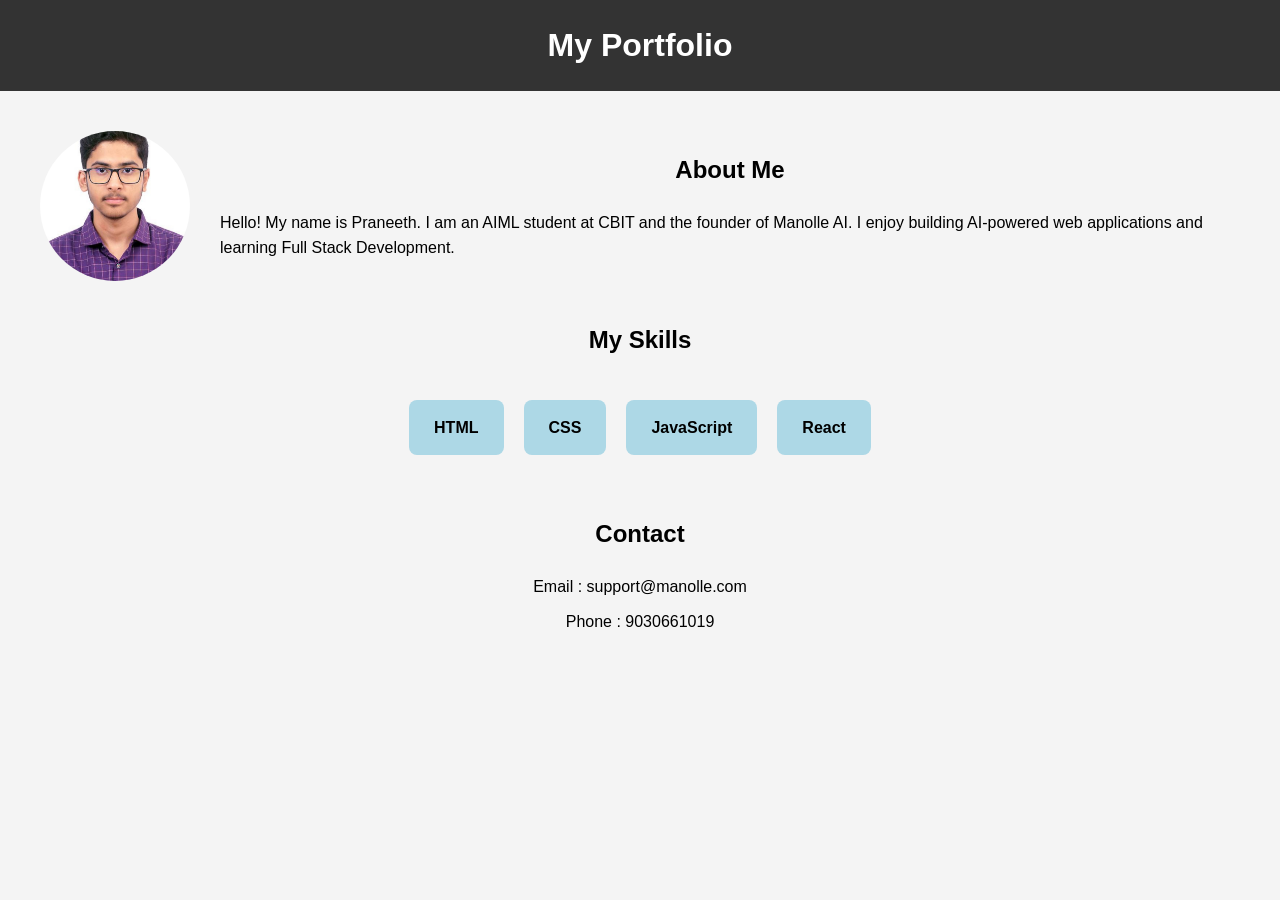
<file: index.html>
<!DOCTYPE html>
<html lang="en">
<head>
    <meta charset="UTF-8">
    <meta name="viewport" content="width=device-width, initial-scale=1.0">
    <title>My Portfolio</title>
    <link rel="stylesheet" href="style.css">
</head>

<body>

    <!-- Header -->
    <header>
        <h1>My Portfolio</h1>
    </header>

    <!-- About -->
    <section class="about">
        <img src="vprphoto.JPG" alt="Profile Picture" width="100">

        <div>
            <h2>About Me</h2>
            <p>
                Hello! My name is Praneeth. I am an AIML student at CBIT and
                the founder of Manolle AI. I enjoy building AI-powered web
                applications and learning Full Stack Development.
            </p>
        </div>
    </section>

    <!-- Skills -->
    <section>
        <h2>My Skills</h2>

        <div class="skills">
            <div>HTML</div>
            <div>CSS</div>
            <div>JavaScript</div>
            <div>React</div>
        </div>
    </section>

    <!-- Contact -->
    <section class="contact">
        <h2>Contact</h2>

        <p>Email : support@manolle.com</p>
        <p>Phone : 9030661019</p>
    </section>

</body>
</html>
</file>
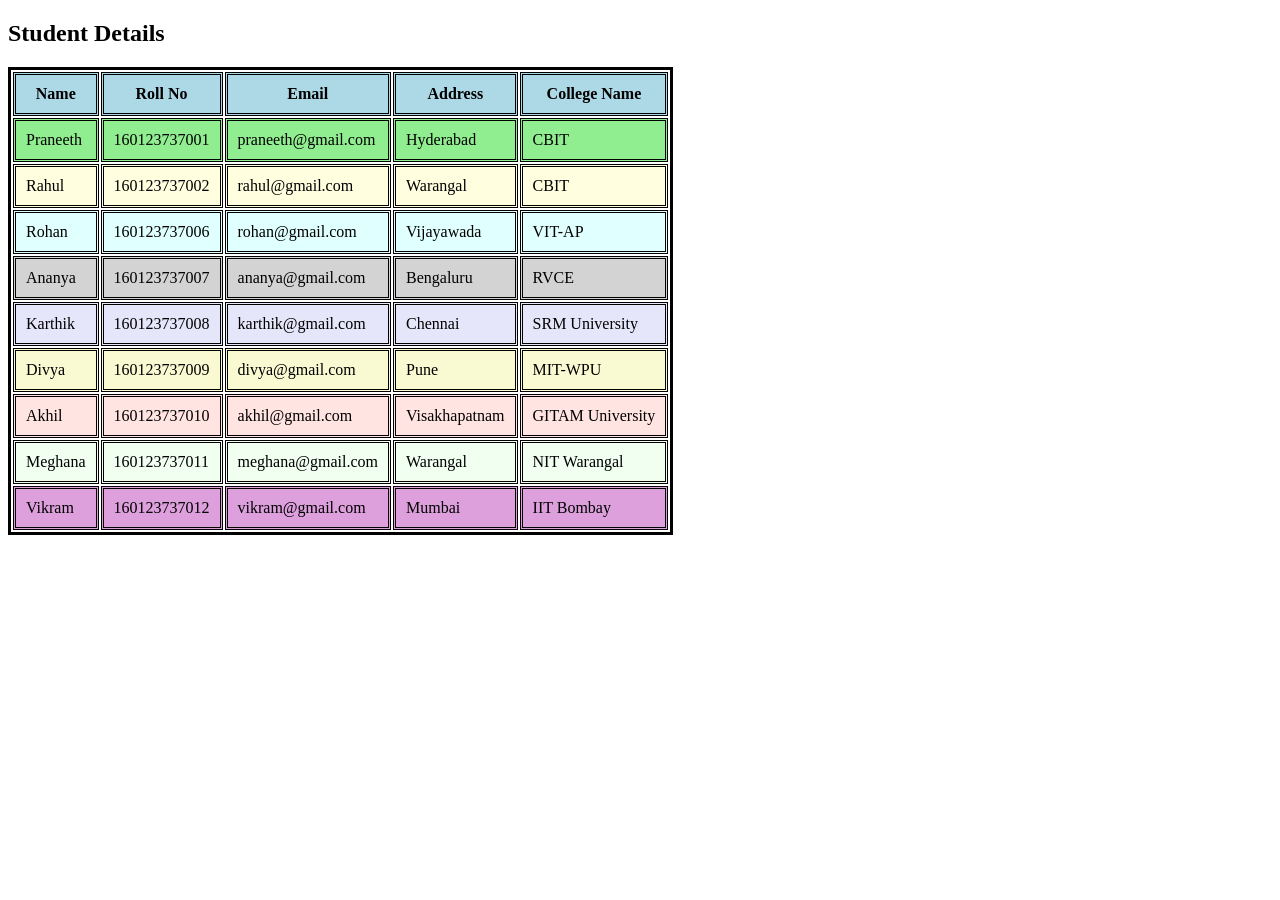
<file: LAB_tables/index.html>
<!DOCTYPE html>
<html>
<head>
    <title>Student Details Table</title>
</head>
<body>

<h2>Student Details</h2>

<table border="1" style="border:3px solid black;">

    <tr style="background-color:lightblue;">
        <th style="border:3px double black; padding:10px;">Name</th>
        <th style="border:3px double black; padding:10px;">Roll No</th>
        <th style="border:3px double black; padding:10px;">Email</th>
        <th style="border:3px double black; padding:10px;">Address</th>
        <th style="border:3px double black; padding:10px;">College Name</th>
    </tr>

    <tr style="background-color:lightgreen;">
        <td style="border:3px double black; padding:10px;">Praneeth</td>
        <td style="border:3px double black; padding:10px;">160123737001</td>
        <td style="border:3px double black; padding:10px;">praneeth@gmail.com</td>
        <td style="border:3px double black; padding:10px;">Hyderabad</td>
        <td style="border:3px double black; padding:10px;">CBIT</td>
    </tr>

    <tr style="background-color:lightyellow;">
        <td style="border:3px double black; padding:10px;">Rahul</td>
        <td style="border:3px double black; padding:10px;">160123737002</td>
        <td style="border:3px double black; padding:10px;">rahul@gmail.com</td>
        <td style="border:3px double black; padding:10px;">Warangal</td>
        <td style="border:3px double black; padding:10px;">CBIT</td>
    </tr>

<tr style="background-color:lightcyan;">
    <td style="border:3px double black; padding:10px;">Rohan</td>
    <td style="border:3px double black; padding:10px;">160123737006</td>
    <td style="border:3px double black; padding:10px;">rohan@gmail.com</td>
    <td style="border:3px double black; padding:10px;">Vijayawada</td>
    <td style="border:3px double black; padding:10px;">VIT-AP</td>
</tr>

<tr style="background-color:lightgray;">
    <td style="border:3px double black; padding:10px;">Ananya</td>
    <td style="border:3px double black; padding:10px;">160123737007</td>
    <td style="border:3px double black; padding:10px;">ananya@gmail.com</td>
    <td style="border:3px double black; padding:10px;">Bengaluru</td>
    <td style="border:3px double black; padding:10px;">RVCE</td>
</tr>

<tr style="background-color:lavender;">
    <td style="border:3px double black; padding:10px;">Karthik</td>
    <td style="border:3px double black; padding:10px;">160123737008</td>
    <td style="border:3px double black; padding:10px;">karthik@gmail.com</td>
    <td style="border:3px double black; padding:10px;">Chennai</td>
    <td style="border:3px double black; padding:10px;">SRM University</td>
</tr>

<tr style="background-color:lightgoldenrodyellow;">
    <td style="border:3px double black; padding:10px;">Divya</td>
    <td style="border:3px double black; padding:10px;">160123737009</td>
    <td style="border:3px double black; padding:10px;">divya@gmail.com</td>
    <td style="border:3px double black; padding:10px;">Pune</td>
    <td style="border:3px double black; padding:10px;">MIT-WPU</td>
</tr>

<tr style="background-color:mistyrose;">
    <td style="border:3px double black; padding:10px;">Akhil</td>
    <td style="border:3px double black; padding:10px;">160123737010</td>
    <td style="border:3px double black; padding:10px;">akhil@gmail.com</td>
    <td style="border:3px double black; padding:10px;">Visakhapatnam</td>
    <td style="border:3px double black; padding:10px;">GITAM University</td>
</tr>

<tr style="background-color:honeydew;">
    <td style="border:3px double black; padding:10px;">Meghana</td>
    <td style="border:3px double black; padding:10px;">160123737011</td>
    <td style="border:3px double black; padding:10px;">meghana@gmail.com</td>
    <td style="border:3px double black; padding:10px;">Warangal</td>
    <td style="border:3px double black; padding:10px;">NIT Warangal</td>
</tr>

<tr style="background-color:plum;">
    <td style="border:3px double black; padding:10px;">Vikram</td>
    <td style="border:3px double black; padding:10px;">160123737012</td>
    <td style="border:3px double black; padding:10px;">vikram@gmail.com</td>
    <td style="border:3px double black; padding:10px;">Mumbai</td>
    <td style="border:3px double black; padding:10px;">IIT Bombay</td>
</tr>
</table>

</body>
</html>
</file>
<file: style.css>
*{
    margin:0;
    padding:0;
    box-sizing:border-box;
}

body{
    font-family:Arial, sans-serif;
    background:#f4f4f4;
    line-height:1.6;
}

/* Header */
header{
    background:#333;
    color:white;
    text-align:center;
    padding:20px;
}

/* About Section */
.about{
    display:flex;
    align-items:center;
    gap:30px;
    padding:40px;
}

.about img{
    width:150px;
    height:150px;
    border-radius:50%;
    object-fit:cover;
}

.about div{
    flex:1;
}

/* Section Headings */
section h2{
    text-align:center;
    margin-bottom:20px;
}

/* Skills */
.skills{
    display:flex;
    justify-content:center;
    gap:20px;
    flex-wrap:wrap;
    padding:20px;
}

.skills div{
    background:lightblue;
    padding:15px 25px;
    border-radius:8px;
    font-weight:bold;
}

/* Contact */
.contact{
    text-align:center;
    padding:40px;
}

.contact p{
    margin:10px 0;
}
</file>
